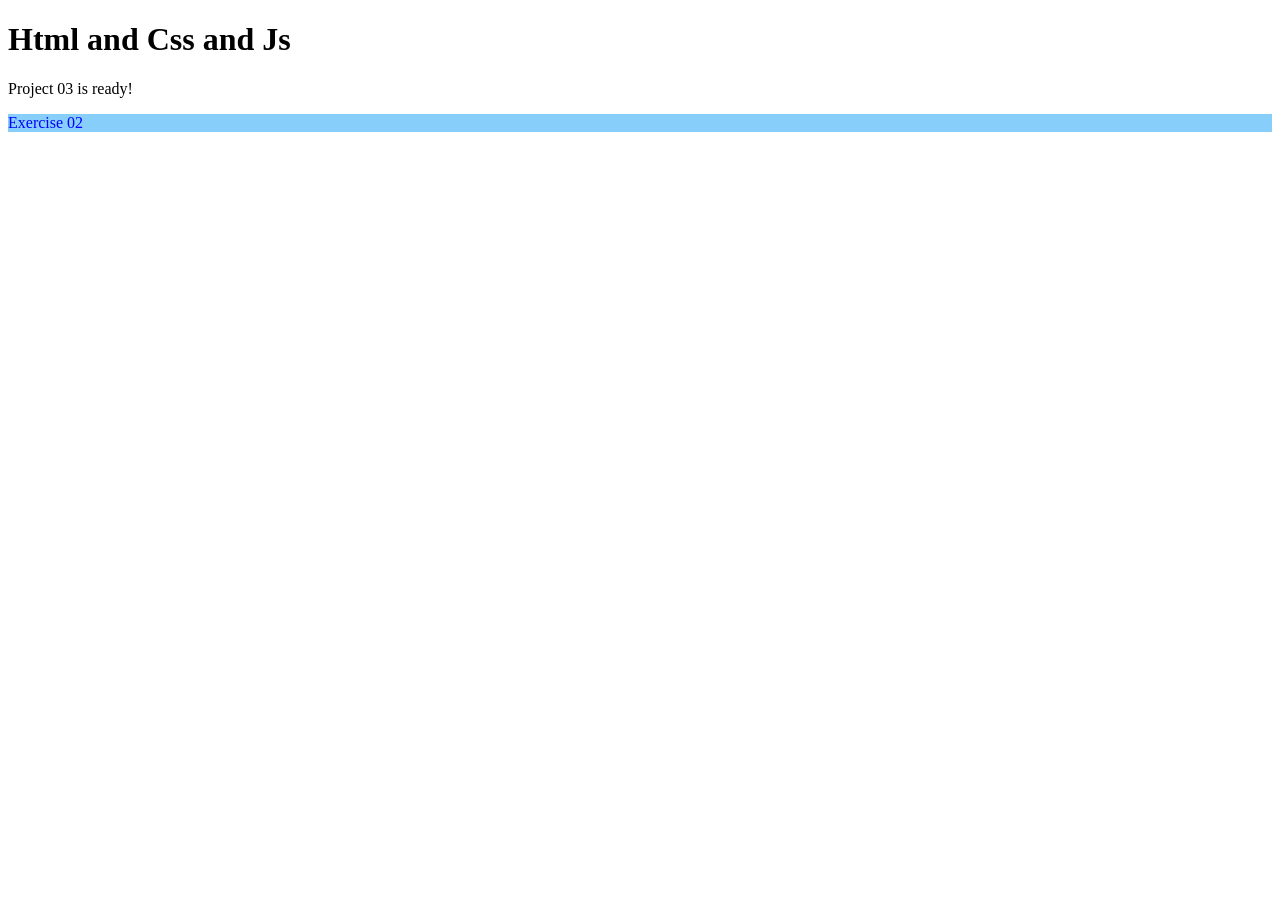
<file: ex02/index.html>
<!DOCTYPE html>
<html lang="en">
  <head>
    <meta charset="UTF-8">
    <meta name="viewport" content="width = device-width, initial-scale=1.0">
    <script src="script.js" defer></script>
    <link rel="stylesheet" href="style.css">

  </head>
  <body>
    <h1 id ="x"> HTML & CSS & JS  </h1>
    <p class="y"> Project 03 </p>    
    <p id="z"> Exercise 02</p>
  </body>
</html>
</file>
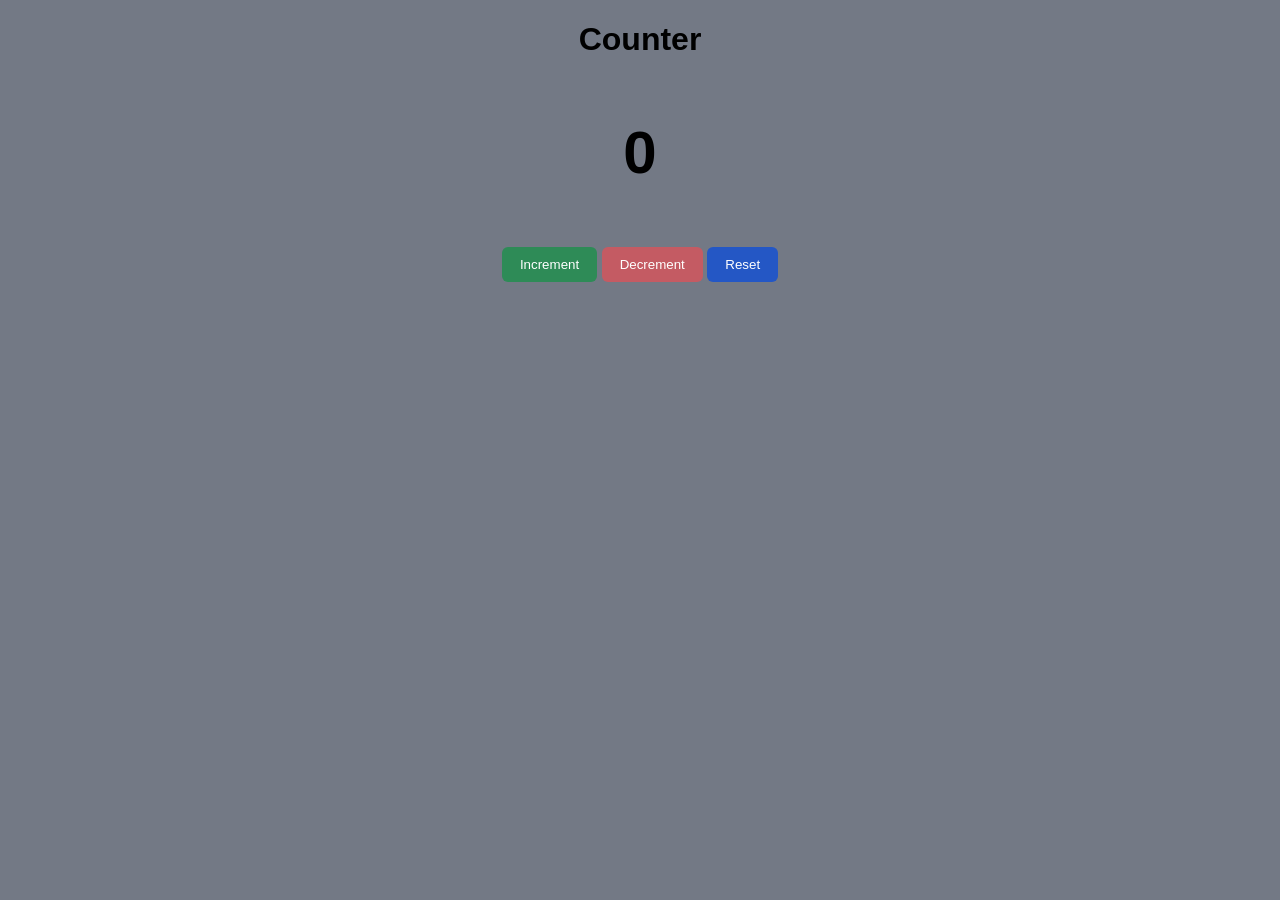
<file: ex03/index.html>
<!DOCTYPE html>
<html lang="en">
  <head>
    <meta charset="UTF-8">
    <meta name="viewport" content="width = device-width, initial-scale=1.0">
    <script src="script.js" defer></script>
    <link rel="stylesheet" href="style.css">

  </head>
  <body>
    <h1> Counter</h1>
    <p id = x >0</p>
    <button id = "inc"> Increment </button>
    <button id = "dec"> Decrement </button>
    <button id = "res" > Reset </button>
  </body>
</html>
</file>
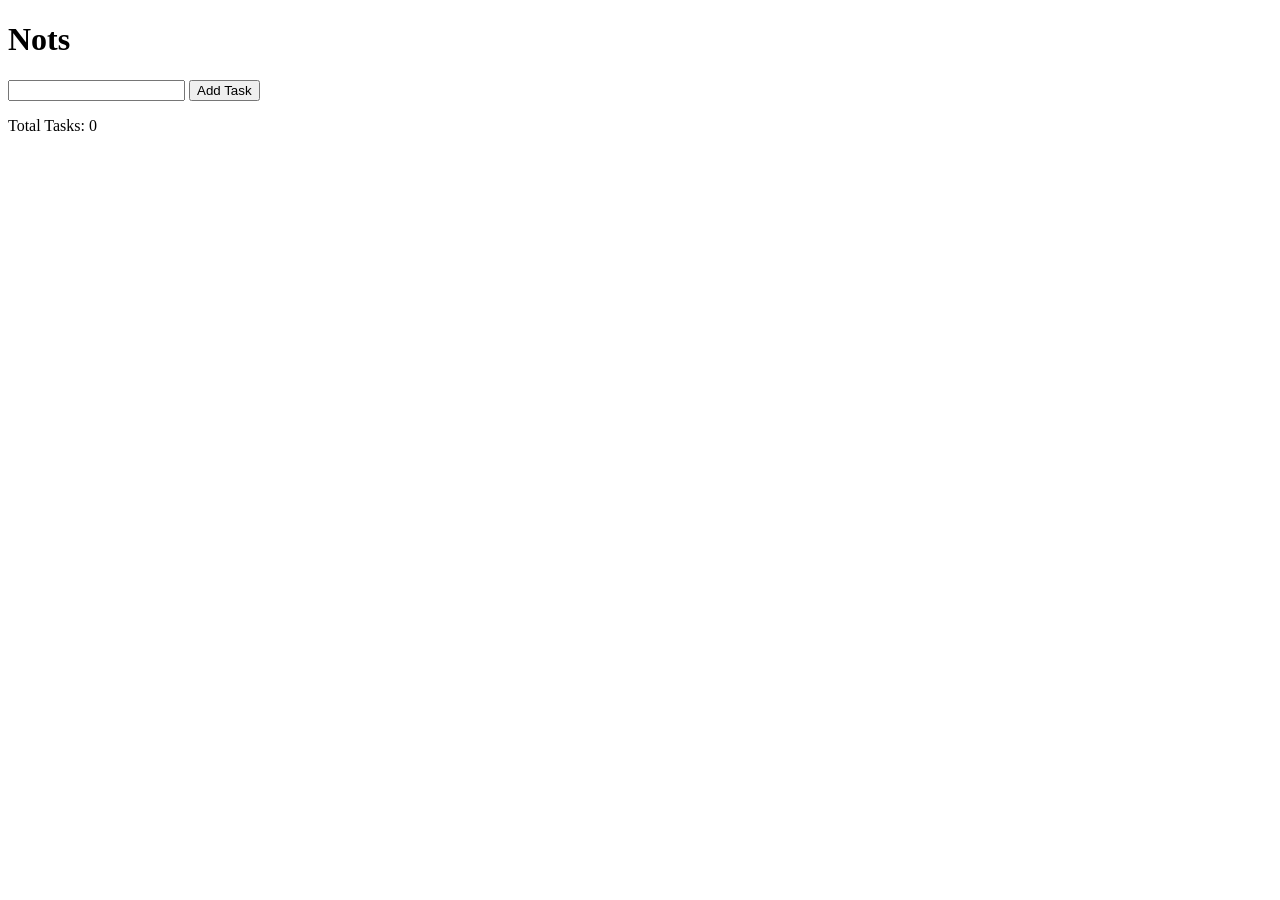
<file: ex04/index.html>
<!DOCTYPE html>
<html lang="en">
<head>
    <meta charset="UTF-8">
    <title>Task Manager</title>
    <link rel="stylesheet" href="style.css">
    <script src="script.js" defer></script>
</head>
<body>
    <h1>Nots</h1>

    <input type="text" id="taskInput">
    <button id="addButton">Add Task</button>

    <p>Total Tasks: <span id="taskCount">0</span></p>

    <ul id="taskList"></ul>
</body>
</html>
</file>
<file: ex02/style.css>
.active {
    background-color: lightskyblue;
}
</file>
<file: ex03/style.css>
body {
    text-align: center;
    background-color: #737985;
    font-family: Arial, sans-serif;
}

#x {
    font-size: 60px;
    font-weight: bold;
}

button {
    padding: 10px 18px;
    border: none;
    border-radius: 6px;
    color: white;
    cursor: pointer;
}

#inc {
    background-color: #2E8B57;
}

#dec {
    background-color: #C45B63;
}

#res {
    background-color: #2457C5;
}

.positive {
    color: #2E8B57;
}

.negative {
    color: #C45B63;
}
</file>
<file: ex04/style.css>
.completed {
    text-decoration: line-through;
}
</file>
